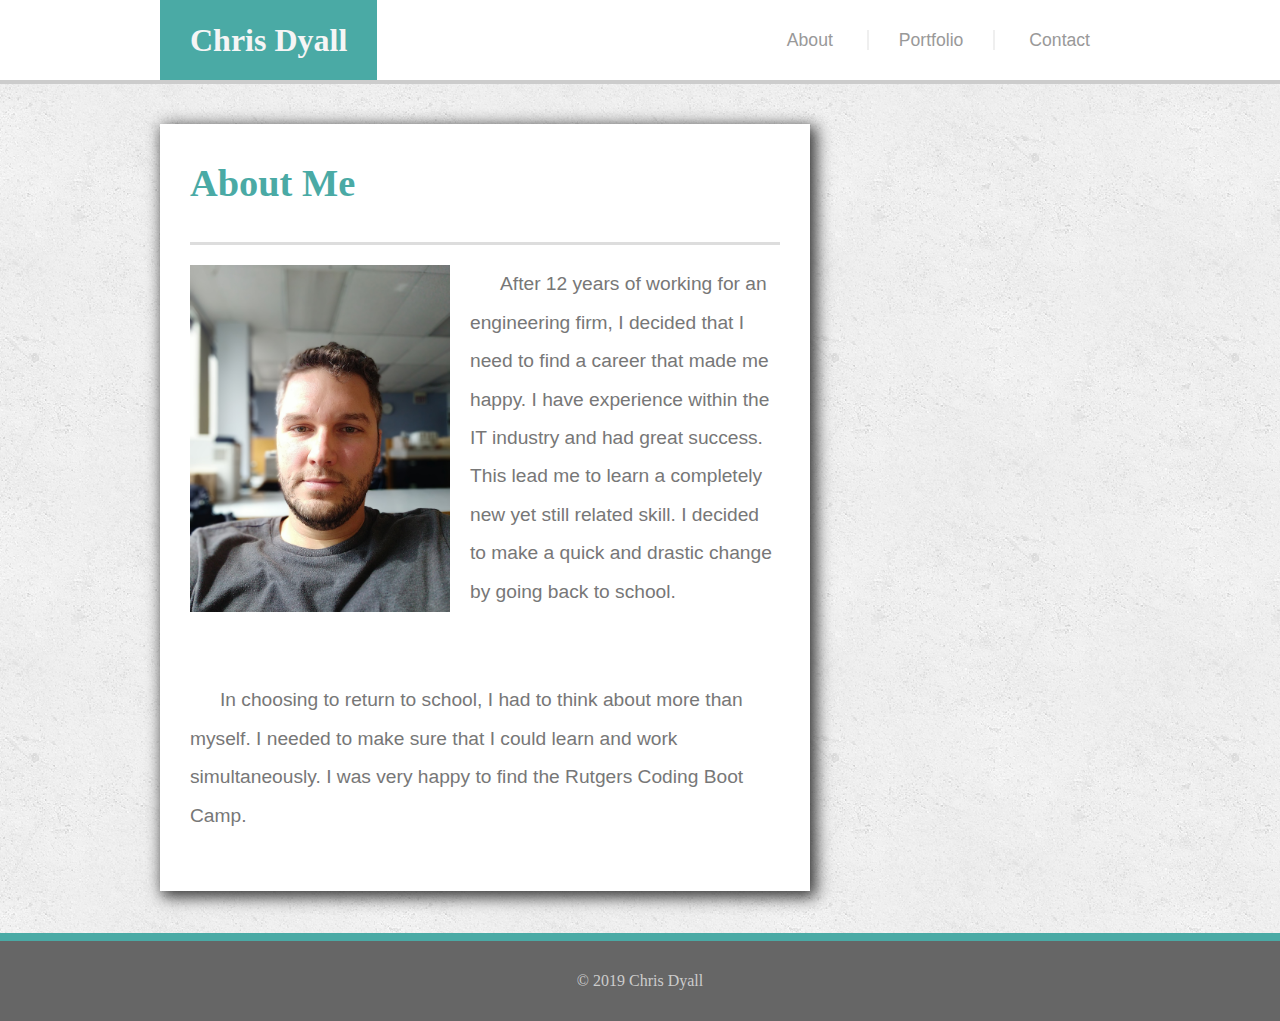
<file: index.html>
<!DOCTYPE html>
<html lang="en">

<head>
	<meta charset="UTF-8">
	<meta content="width=device-width, initial-scale=1" name="viewport">
	<title>Chris Dyall</title>
	<link rel="stylesheet" type="text/css" href="assets/css/reset.css">
	<link rel="stylesheet" type="text/css" href="assets/css/style.css">
</head>

<body>
	<!-- The entire content of the site except for the sticky footer -->
	<div id="content">
		<header>
			<section>
				<div id="myName">
					Chris Dyall
				</div>
				<nav>
					<div id="aboutButton" class="navButton">
						<a href="index.html">About</a>
					</div>
					<div id="portButton" class="navButton">
						<a href="portfolio.html">Portfolio</a>
					</div>
					<div id="contactButton" class="navButton">
						<a href="contact.html">Contact</a>
					</div>
				</nav>
			</section>
		</header>
		<div id="bodyContent">
			<section id="mainContent">
				<h1>About Me</h1>
				<img id="profilePic" src="assets/images/img1.jpg" alt="My profile picture">
				<p>
					After 12 years of working for an engineering firm, I decided that I need to find a career that
					made me happy. I have experience within the IT industry and had great success. This lead me to
					learn a completely new yet still related skill. I decided to make a quick and drastic change by
					going back to
					school. </p>

				<br>

				<p>
					In choosing to return to school, I had to think about more than myself. I needed to make sure
					that I could learn and work simultaneously. I was very happy to find the Rutgers Coding Boot
					Camp. </p>
			</section>
		</div>
		<!-- This is a blank div that is given the same height as the footer. This makes the body long enough to add in a footer without it overlapping content in the body. -->
		<div class="push"></div>
	</div>
	<footer>
		<p id="copyright">
			&copy; 2019 Chris Dyall
		</p>
	</footer>
</body>

</html>
</file>
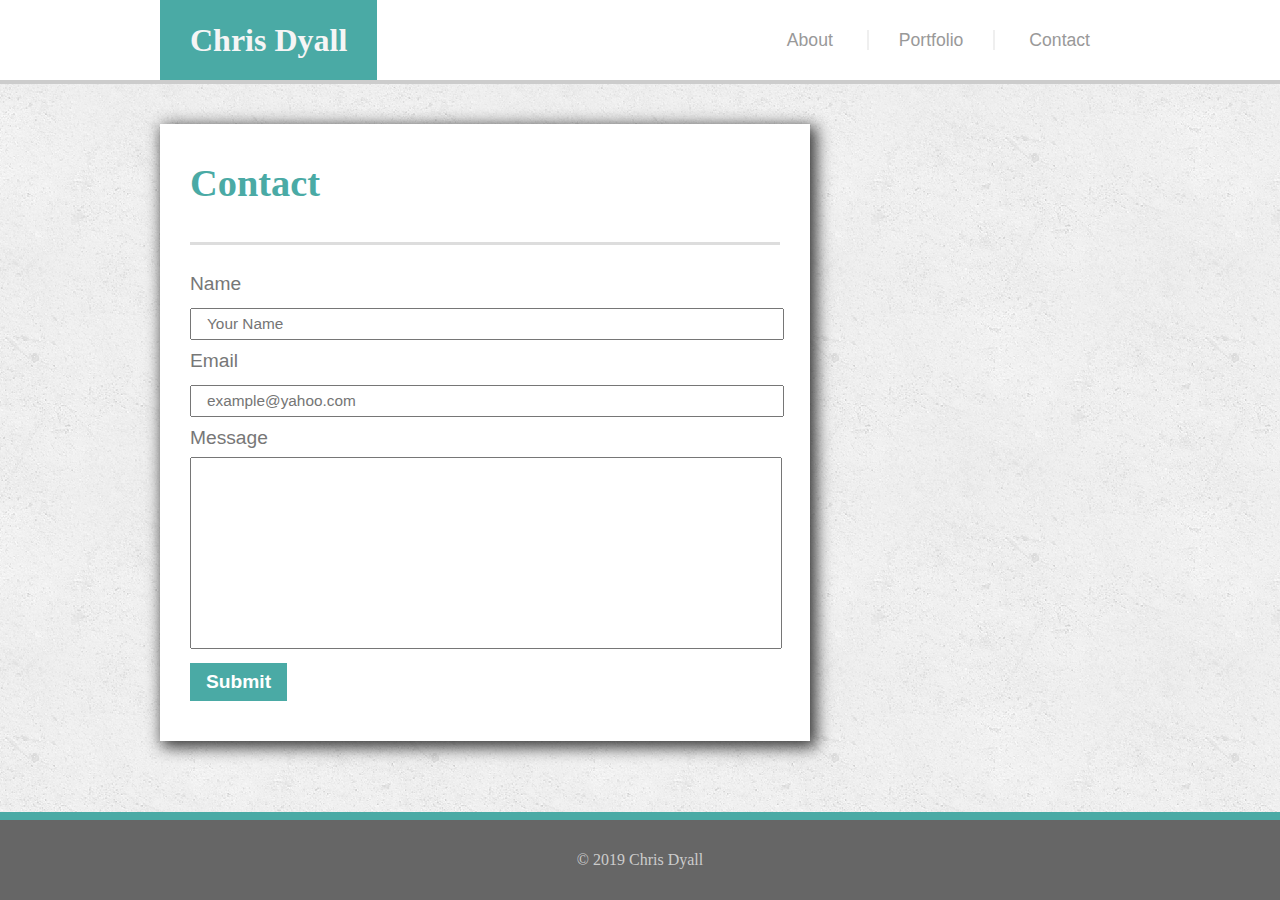
<file: contact.html>
<!DOCTYPE html>
<html lang="en">

    <head>
        <meta charset="UTF-8">
        <meta content="width=device-width, initial-scale=1" name="viewport">
        <title>Chris Dyall</title>
        <link rel="stylesheet" type="text/css" href="assets/css/reset.css">
        <link rel="stylesheet" type="text/css" href="assets/css/style.css">
      </head>

<body>
  <!-- The entire content of the site except for the sticky footer -->
  <div id="content">
    <header>
      <section>
        <div id="myName">
          Chris Dyall
        </div>
        <nav>
          <div id="aboutButton" class="navButton">
            <a href="index.html">About</a>
          </div>
          <div id="portButton" class="navButton">
            <a href="portfolio.html">Portfolio</a>
          </div>
          <div id="contactButton" class="navButton">
            <a href="contact.html">Contact</a>
          </div>
        </nav>
      </section>
    </header>
    <div id="bodyContent">
      <section id="mainContent">
        <h1>Contact</h1>
        <form>
          <label for="name">Name</label><br>
          <input type="text" id="name" placeholder="Your Name"><br>
          <label for="email">Email</label><br>
          <input type="email" id="email" placeholder="example@yahoo.com"><br>
          <label for="message">Message</label><br>
          <textarea id="message" id="myTextArea" cols="30" rows="10"></textarea><br>
          <input id="submitButton" type="submit" value="Submit">
        </form>
      </section>
    </div>
    <!-- This is a blank div that is given the same height as the footer. This makes the body long enough to add in a footer without it overlapping content in the body. -->
    <div class="push"></div>
  </div>
  <footer>
    <p id="copyright">
      &copy; 2019 Chris Dyall
    </p>
  </footer>
</body>

</html>
</file>
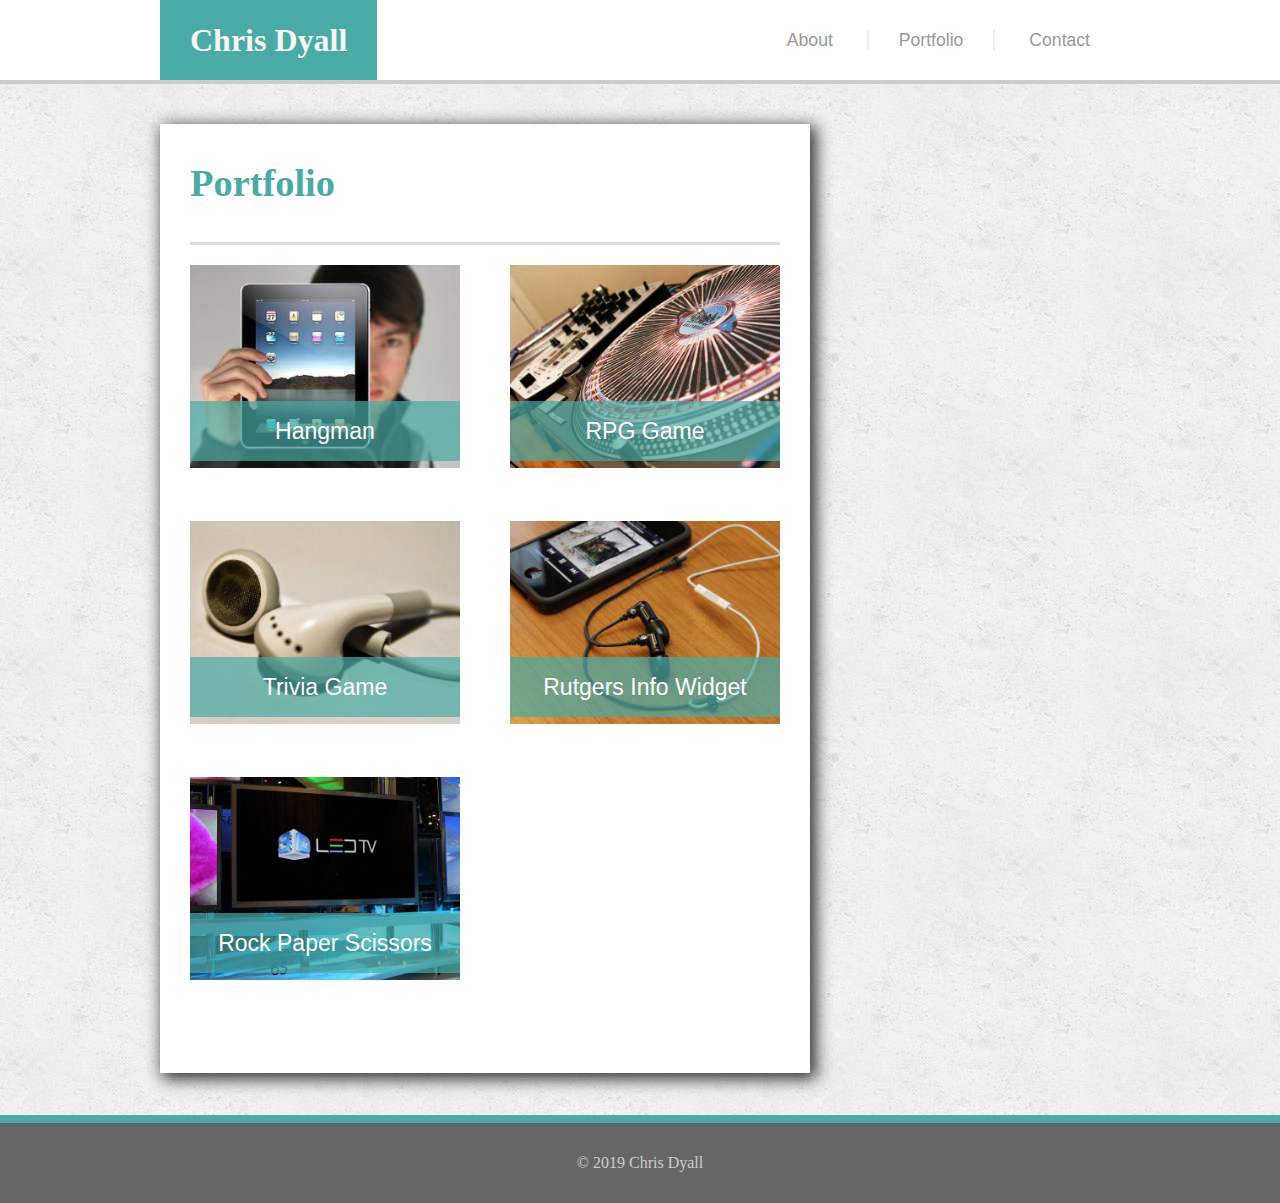
<file: portfolio.html>
<!DOCTYPE html>
<html lang="en">

<head>
  <meta charset="UTF-8">
  <meta content="width=device-width, initial-scale=1" name="viewport">
  <title>Chris Dyall</title>
  <link rel="stylesheet" type="text/css" href="assets/css/reset.css">
  <link rel="stylesheet" type="text/css" href="assets/css/style.css">
</head>

<body>
  <!-- The entire content of the site except for the sticky footer -->
  <div id="content">
    <header>
      <section>
        <div id="myName">
          Chris Dyall
        </div>
        <nav>
          <div id="aboutButton" class="navButton">
            <a href="index.html">About</a>
          </div>
          <div id="portButton" class="navButton">
            <a href="portfolio.html">Portfolio</a>
          </div>
          <div id="contactButton" class="navButton">
            <a href="contact.html">Contact</a>
          </div>
        </nav>
      </section>
    </header>
    <div id="bodyContent">
      <section id="mainContent">
        <h1>Portfolio</h1>
        <div class="picSection">
          <div class="thumbnail left">
            <img src="assets/images/hangman.jpg" alt="Hangman">
            <span class="label">Hangman</span>
          </div>
          <div class="thumbnail right">
            <img src="assets/images/RPGgame.jpg" alt="RPG Game">
            <span class="label">RPG Game</span>
          </div>
        </div>
        <div class="picSection">
          <div class="thumbnail left">
            <img src="assets/images/Triviagame.jpg" alt="Trivia Game">
            <span class="label">Trivia Game</span>
          </div>
          <div class="thumbnail right">
            <img src="assets/images/Rutgers.jpg" alt="Rutgers">
            <span class="label">Rutgers Info Widget</span>
          </div>
        </div>
        <div class="picSection">
          <div class="thumbnail left">
            <img src="assets/images/RPS.jpg" alt="Rock Papaer Scissors">
            <span class="label">Rock Paper Scissors</span>
          </div>
        </div>
      </section>
    </div>
    <!-- This is a blank div that is given the same height as the footer. This makes the body long enough to add in a footer without it overlapping content in the body. -->
    <div class="push"></div>
  </div>
  <footer>
    <p id="copyright">
      &copy; 2019 Chris Dyall
    </p>
  </footer>
</body>

</html>
</file>
<file: assets/css/style.css>
/* Content section is always at least the hight of the screen with a negative margin the height of the footer plus it's border. */
#content {
	min-height: 100vh;
	margin: 0 auto -88px;
	background-image: url("../images/concrete_seamless.png");
}
/* Returning the i tag to default after the reset.css file changed it. */
i { 
	font-style: italic;
}
/* Some basic definitions for headers on this site. */
h1, h2 {
	font-family: 'Georgia', Times, Times New Roman, serif;
	font-weight: bold;
	color: #4aaaa5;
	border-bottom: 3px solid #dddddd;
}

h1 {
	font-size: 2em;
	padding-bottom: 40px;
	margin-bottom: 20px;
}

h2 {
	font-size: 1.3em;
	padding-bottom: 25px;
}
/* The top bar header with navigation. */
header {
	width: 100%;
	height: 80px;
	background-color: white;
	border-bottom: 4px solid #cccccc;
	font-family: 'Georgia', Times, Times New Roman, serif;
	margin-bottom: 40px;
}

header section {
	width: 960px;
	margin: 0 auto;
}

#myName {
	height: 80px;
	padding: 0px 30px 0px 30px;
	float: left;
	line-height: 80px;
	background-color: #4aaaa5;
	text-align: center;
	font-size: 2em;
	font-weight: bold;
	color: whitesmoke;
}

nav {
	height: 100%;
	float: right;
}

.navButton {
	display: inline-block;
	height: 100%;
	line-height: 80px;
	font-family: 'Arial', 'Helvetica Neue', Helvetica, sans-serif;
	font-size: 1.1em;
}

.navButton a {
	padding: 0px 30px 0px 30px;
	color: #999999;
	text-decoration: none;
}
/* The small vertical line separating the nav buttons. */
#portButton a {
	border-left: 2px solid #efefef;
	border-right: 2px solid #efefef;
}
/* Sets the width and centers all the content below the header. */
#bodyContent {
	width: 960px;
	margin: 0 auto;
}
/* Allows the body content section to grow with the main content section. */
#bodyContent::after {
	content: "";
	display: block;
	clear: both;
}
/* Content displayed in the main box to the left of the screen. */
#mainContent {
	width: 590px;
	padding: 40px 30px 40px 30px;
	margin-bottom: 50px;
	background-color: white;
	box-shadow: 4px 4px 15px 2px #333333;
	float: left;
	font-family: 'Arial', 'Helvetica Neue', Helvetica, sans-serif;
	color: #777777;
	font-size: 1.2em;
	line-height: 2em;
}
/* The following styles are specific to the about me page */
#mainContent p {
	margin: 16px 0px 16px 0px;
	text-indent: 30px;
	
}

#profilePic {
	width: 260px;
	float: left;
	margin: 0px 20px 10px 0px;
}

/* The following styles are specific to the portfolio page */
.thumbnail {
	position: relative;
	margin-bottom: 40px;
	cursor: pointer;
	transition: all .8s ease;
}
/* Make thumbnail larger when hovered. */
.thumbnail:hover {
	transform: scale(1.1);
}
/* Maintains aspect ratio of image but does not allow image to be any wider than set amount of pixels. */
.thumbnail img {
	max-width: 270px;
}

.left {
	float: left;
	margin-right: 20px;
}

.right {
	float: right;
}
/* The label on the image. */
.label {
	position: absolute;
	bottom: 20px;
	left: 0px;
	height: 60px;
	line-height: 60px;
	width: 100%;
	text-align: center;
	color: white;
	font-size: 1.2em;
	background-color: rgba(74, 170, 165, .7);
}
/* The following styles are specific to the contact us page */
textarea {
	resize: none;
	width: calc(100% - 20px);
	font-size: 1em;
	padding: 5px 5px 5px 15px;
}

input {
	width: calc(100% - 20px);
	padding: 5px 5px 5px 15px;
	font-size: .8em;
}

#submitButton {
	background-color: #4aaaa5;
	border: none;
	color: white;
	font-weight: bold;
	font-size: 1em;
	width: auto;
	padding: 8px 16px 8px 16px;
	cursor: pointer;
}


/* Height of the footer and height of the blank div that is added to the body to stop the footer from overlapping body content. */
footer, .push {
	height: 80px;
}

footer {
	background-color: #666666;
	border-top: 8px solid #4aaaa5;
	line-height: 80px;
	color: #CCCCCC;
	text-align: center;
}

@media screen and (max-width: 980px) {
	header section {
			width: 720px;
			margin: 0 auto;
	}
	
	.navButton a {
			padding: 0px 15px 0px 15px;
			color: #999999;
			text-decoration: none;
	}

	#bodyContent {
			width: 720px;
			margin: 0 auto;
	}

	#mainContent {
			width: 380px;
			padding: 40px 30px 40px 30px;
			margin-bottom: 50px;
			background-color: white;
			box-shadow: 4px 4px 15px 2px #333333;
			float: left;
			font-family: 'Arial', 'Helvetica Neue', Helvetica, sans-serif;
			color: #777777;
			font-size: 1.2em;
			line-height: 2em;
	}
	/* For the home page */
	#itsme {
			width: 380px;
			height: 380px;
			margin: 0px 0px 20px 0px;
	}
	/* For the portfolio page */
	.thumbnail {
			position: relative;
			margin-bottom: 40px;
			cursor: pointer;
			transition: all .8s ease;
	}

	.thumbnail img {
			max-width: 380px;
	}
	
	.left {
			float: none;
	}
	
	.right {
			float: none;
	}

	#middleIcon {
			margin: 0px 6px 0px 6px;
	}


}
@media screen and (max-width: 768px) {
	header section {
			width: 600px;
			margin: 0 auto;
	}
	
	.navButton a {
			padding: 0px 5px 0px 5px;
			color: #999999;
			text-decoration: none;
	}

	#bodyContent {
			width: 600px;
			margin: 0 auto;
	}

	#mainContent {
			width: 540px;
			padding: 40px 30px 40px 30px;
			margin-bottom: 50px;
			background-color: white;
			box-shadow: 4px 4px 15px 2px #333333;
			font-family: 'Arial', 'Helvetica Neue', Helvetica, sans-serif;
			color: #777777;
			font-size: 1.2em;
			line-height: 2em;
	}
	
	#itsme {
			width: 240px;
			height: 240px;
			float: left;
			margin: 0px 20px 10px 0px;
	}

	.thumbnail {
			position: relative;
			margin-bottom: 40px;
			cursor: pointer;
			transition: all .8s ease;
	}

	.thumbnail img {
			max-width: 250px;
	}

	.left {
			float: left;
	}

	.right {
			float: right;
	}

	#middleIcon {
			margin: 0px 10px 0px 10px;
	}

	
}
@media screen and (max-width: 640px) {
	header section {
			width: 100%;
	}

	#myName {
			width: 100%;
	}

	nav {
			width: 100%;
			background-color: white;
			margin-bottom: 40px;
	}

	.navButton {
			width: 33.33%;
			float: left;
			height: 50px;
			line-height: 50px;
			font-family: 'Arial', 'Helvetica Neue', Helvetica, sans-serif;
			text-align: center;
			font-size: 1.1em;
	}
	
	.navButton a {
			color: #999999;
			text-decoration: none;
	}

	#portButton a {
			border: none;
	}

	#bodyContent {
			width: 100%;
	}

	#mainContent {
			width: calc(100% - 120px);
			padding: 40px 30px 40px 30px;
			margin: 0px 0px 50px 30px;
			background-color: white;
			box-shadow: 4px 4px 15px 2px #333333;
			font-family: 'Arial', 'Helvetica Neue', Helvetica, sans-serif;
			color: #777777;
			font-size: 1.2em;
			line-height: 2em;
	}
	
	#itsme {
			width: 100%;
			height: 100%;
			margin: 0px 0px 20px 0px;
	}

	.thumbnail {
			position: relative;
			margin-bottom: 40px;
			cursor: pointer;
			transition: all .8s ease;
	}

	.thumbnail img {
			max-width: 100%;
	}
	
	.left {
			float: none;
	}
	
	.right {
			float: none;
	}

	#middleIcon {
			margin: 0px 10px 0px 10px;
	}


}
</file>
